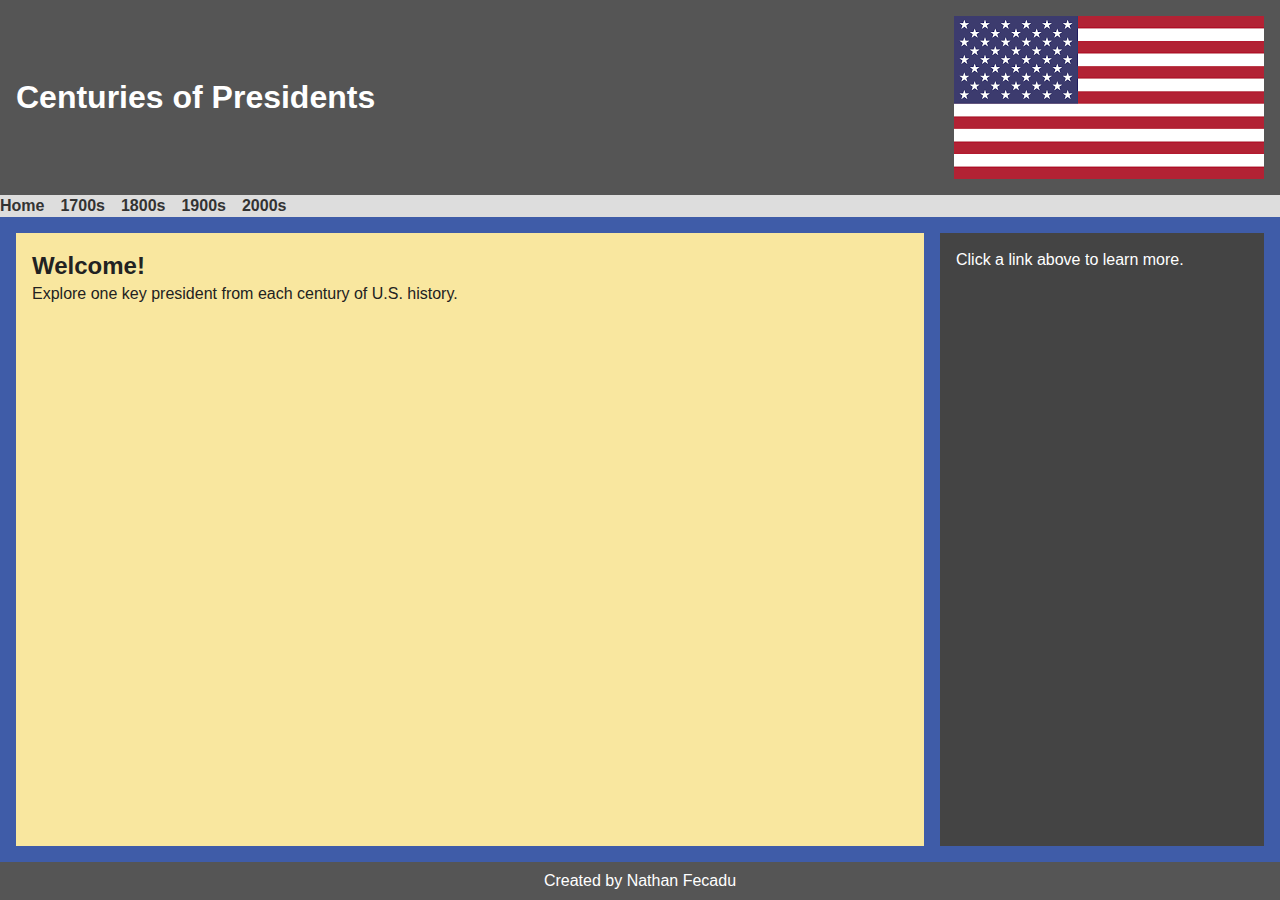
<file: index.html>
<!DOCTYPE html>
<html lang="en">
<head>
  <meta charset="UTF-8">
  <title>Centuries of Presidents</title>
  <link rel="stylesheet" href="style.css">
</head>
<body>
  <header>
    <h1>Centuries of Presidents</h1>
    <img src="flagusa-1.png" alt="US flag">
  </header>

  <nav>
    <ul>
      <li><a href="index.html">Home</a></li>
      <li><a href="washington.html">1700s</a></li>
      <li><a href="polk.html">1800s</a></li>
      <li><a href="kennedy.html">1900s</a></li>
      <li><a href="obama.html">2000s</a></li>
    </ul>
  </nav>

  <main>
    <article>
      <h2>Welcome!</h2>
      <p>Explore one key president from each century of U.S. history.</p>
    </article>
    <aside>
      <p>Click a link above to learn more.</p>
    </aside>
  </main>

  <footer>
    <p>Created by Nathan Fecadu</p>
  </footer>
</body>
</html>
</file>
<file: style.css>
/* reset */
* { margin:0; padding:0; box-sizing:border-box; }

/* make body a column flex container */
body {
  display: flex;
  flex-direction: column;
  min-height: 100vh;

  font-family: Arial, sans-serif;
  background: #3f5ca8;
  color: #222;
  line-height: 1.4;
}

/* let main grow to fill available space */
main {
  flex: 1;
  display: flex;
  padding: 1rem;
}

/* header */
header {
  background: #555;
  color: #fff;
  padding: 1rem;
  display: flex;
  justify-content: space-between;
  align-items: center;
}

/* nav */
nav {
  background: #ddd;
}
nav ul {
  list-style: none;
  display: flex;
}
nav li + li {
  margin-left: 1rem;
}
nav a {
  text-decoration: none;
  color: #333;
  font-weight: bold;
}

/* article/aside */
article {
  background: #f9e79f;
  padding: 1rem;
  flex: 3;
  margin-right: 1rem;
}
aside {
  background: #444;
  color: #fff;
  padding: 1rem;
  flex: 1;
}

/* footer now hugs the bottom */
footer {
  background: #555;
  color: #fff;
  text-align: center;
  padding: 0.5rem;
}
</file>
